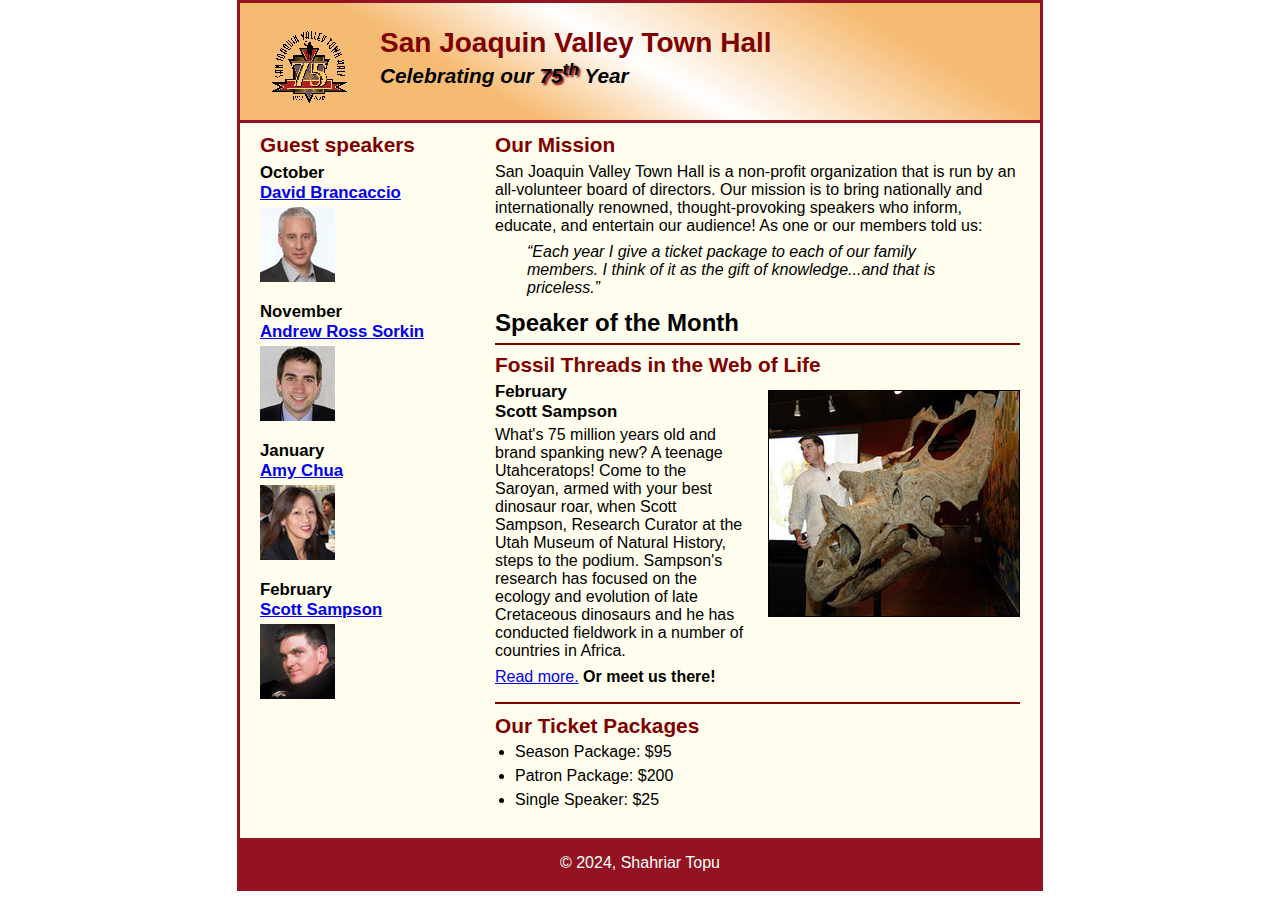
<file: index.html>
<!DOCTYPE html>
<html lang="en">

<head>
	<meta charset="utf-8">
	<title>San Joaquin Valley Town Hall</title>
	<link rel="shortcut icon" href="images/favicon.ico">
	<link rel="stylesheet" href="styles/main.css">
</head>

<body>
<header>
	<img src="images/town_hall_logo.gif" alt="Town Hall logo" height="80">
	<h2>San Joaquin Valley Town Hall</h2>
	<h3>Celebrating our <span class="shadow">75<sup>th</sup></span> Year</h3>
</header>
<main>
	<section>
		<h2>Our Mission</h2>
		<p>San Joaquin Valley Town Hall is a non-profit organization that is run by an
			all-volunteer board of directors. Our mission is to bring nationally and
			internationally renowned, thought-provoking speakers who inform, educate,
			and entertain our audience! As one or our members told us:</p>
		<blockquote>&ldquo;Each year I give a ticket package to each of our family members.
			I think of it as the gift of knowledge...and that is priceless.&rdquo;</blockquote>
		<h1>Speaker of the Month</h1>
		<article>
			<h2>Fossil Threads in the Web of Life</h2>
			<img src="images/sampson_dinosaur.jpg" alt="Scott Sampson with dinosaur">
			<h3>February<br>
				Scott Sampson</h3>
			<p>What's 75 million years old and brand spanking new? A teenage Utahceratops!
				Come to the Saroyan, armed with your best dinosaur roar, when Scott Sampson, Research
				Curator at the Utah Museum of Natural History, steps to the podium. Sampson's research
				has focused on the ecology and evolution of late Cretaceous dinosaurs and he has conducted
				fieldwork in a number of countries in Africa.</p>
			<p><a href="speakers/sampson.html">Read more.</a>&nbsp;<b>Or meet us there!</b></p>
		</article>

		<h2>Our Ticket Packages</h2>
		<ul>
			<li>Season Package: $95</li>
			<li>Patron Package: $200</li>
			<li>Single Speaker: $25</li>
		</ul>
	</section>

	<aside>
		<h2>Guest speakers</h2>
		<h3>October<br><a href="speakers/brancaccio.html">David Brancaccio</a></h3>
		<img src="images/brancaccio75.jpg" alt="David Brancaccio photo">
		<h3>November<br><a href="speakers/sorkin.html">Andrew Ross Sorkin</a></h3>
		<img src="images/sorkin75.jpg" alt="Andrew Ross Sorkin photo">
		<h3>January<br><a href="speakers/chua.html">Amy Chua</a></h3>
		<img src="images/chua75.jpg" alt="Amy Chua photo">
		<h3>February<br><a href="speakers/sampson.html">Scott Sampson</a></h3>
		<img src="images/sampson75.jpg" alt="Scott Sampson photo">
	</aside>
</main>
<footer>
	<p>&copy; 2024, Shahriar Topu</p>
</footer>
</body>
</html>
</file>
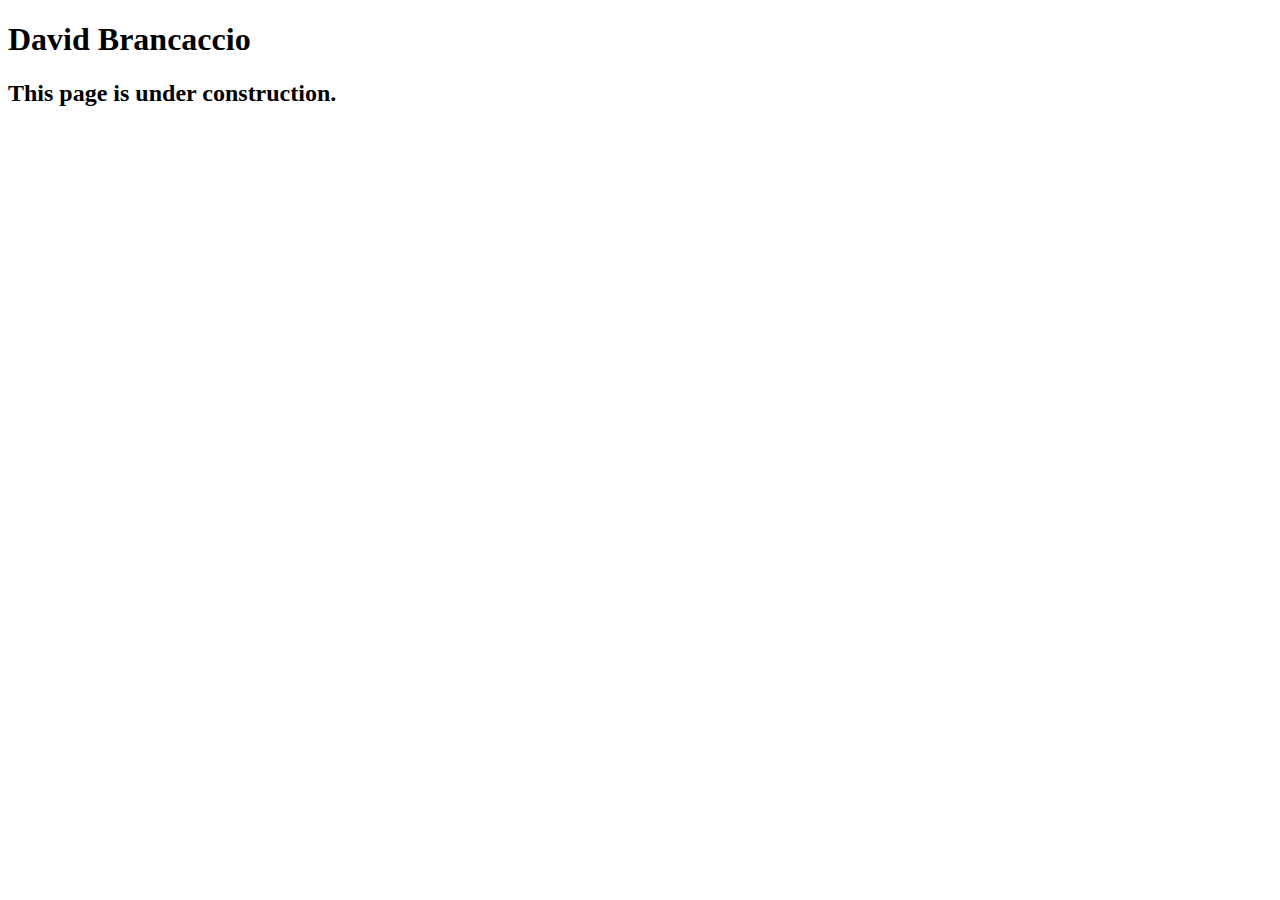
<file: speakers/brancaccio.html>
<!DOCTYPE html>
<html lang="en">

<head>
	<meta charset="utf-8">
	<title>San Joaquin Valley Town Hall</title>
	<link rel="shortcut icon" href="images/favicon.ico">
</head>

<body>
    <main>
	    <h1>David Brancaccio</h1>
	    <h2>This page is under construction.</h2>	        
    </main>
</body>

</html>
</file>
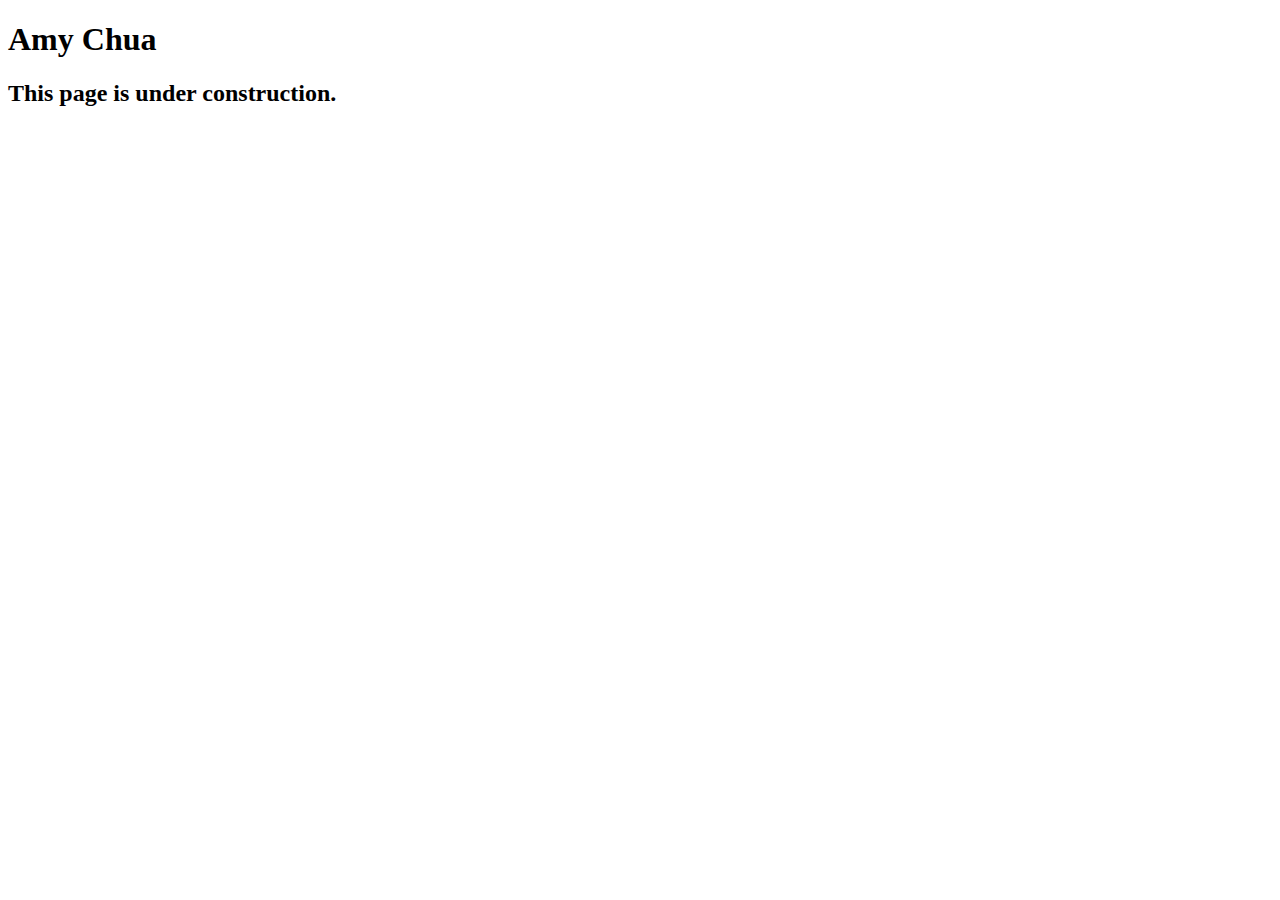
<file: speakers/chua.html>
<!DOCTYPE html>
<html lang="en">

<head>
	<meta charset="utf-8">
	<title>San Joaquin Valley Town Hall</title>
	<link rel="shortcut icon" href="images/favicon.ico">
</head>

<body>
	<main>
		<h1>Amy Chua</h1>
		<h2>This page is under construction.</h2>
	</main>
</body>

</html>
</file>
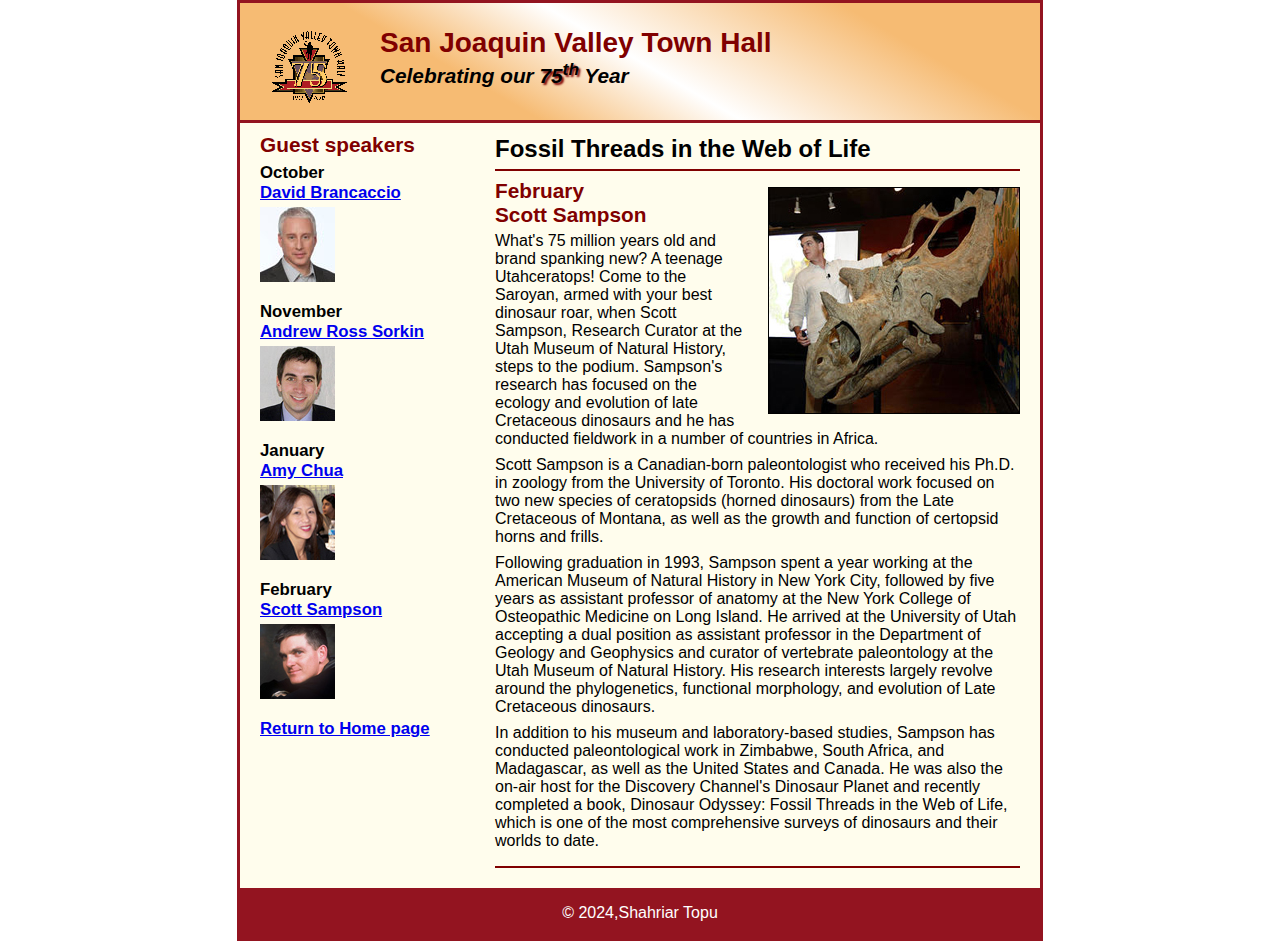
<file: speakers/sampson.html>
<!DOCTYPE html>
<html lang="en">
<head>
	<meta charset="utf-8">
	<title>San Joaquin Valley Town Hall</title>
	<link rel="shortcut icon" href="../images/favicon.ico">
	<link rel="stylesheet" href="../styles/speaker.css">
</head>
<body>
<header>
	<img src="../images/town_hall_logo.gif" alt="Town Hall logo" height="80">
	<h2>San Joaquin Valley Town Hall</h2>
	<h3>Celebrating our <span class="shadow">75<sup>th</sup></span> Year</h3>
</header>
<main>
	<section>
		<h1>Fossil Threads in the Web of Life</h1>
		<article>
			<img src="../images/sampson_dinosaur.jpg" alt="Scott Sampson with dinosaur">
			<h2>February<br>Scott Sampson</h2>
			<p>What's 75 million years old and brand spanking new? A teenage Utahceratops! Come to the
				Saroyan, armed with your best dinosaur roar, when Scott Sampson, Research Curator at the
				Utah Museum of Natural History, steps to the podium. Sampson's research has focused on the
				ecology and evolution of late Cretaceous dinosaurs and he has conducted fieldwork in a number
				of countries in Africa.</p>
			<p>Scott Sampson is a Canadian-born paleontologist who received his Ph.D. in zoology from the
				University of Toronto. His doctoral work focused on two new species of ceratopsids (horned
				dinosaurs) from the Late Cretaceous of Montana, as well as the growth and function of certopsid
				horns and frills.</p>
			<p>Following graduation in 1993, Sampson spent a year working at the American Museum of Natural
				History in New York City, followed by five years as assistant professor of anatomy at the New
				York College of Osteopathic Medicine on Long Island. He arrived at the University of Utah
				accepting a dual position as assistant professor in the Department of Geology and Geophysics
				and curator of vertebrate paleontology at the Utah Museum of Natural History. His research
				interests largely revolve around the phylogenetics, functional morphology, and evolution of
				Late Cretaceous dinosaurs.</p>
			<p>In addition to his museum and laboratory-based studies, Sampson has conducted paleontological
				work in Zimbabwe, South Africa, and Madagascar, as well as the United States and Canada. He was
				also the on-air host for the Discovery Channel's Dinosaur Planet and recently completed a book,
				Dinosaur Odyssey: Fossil Threads in the Web of Life, which is one of the most
				comprehensive surveys of dinosaurs and their worlds to date.</p>
		</article>
	</section>

	<aside>
		<h2>Guest speakers</h2>
		<h3>October<br><a href="../speakers/brancaccio.html">David Brancaccio</a></h3>
		<img src="../images/brancaccio75.jpg" alt="David Brancaccio photo">
		<h3>November<br><a href="../speakers/sorkin.html">Andrew Ross Sorkin</a></h3>
		<img src="../images/sorkin75.jpg" alt="Andrew Ross Sorkin photo">
		<h3>January<br><a href="../speakers/chua.html">Amy Chua</a></h3>
		<img src="../images/chua75.jpg" alt="Amy Chua photo">
		<h3>February<br><a href="../speakers/sampson.html">Scott Sampson</a></h3>
		<img src="../images/sampson75.jpg" alt="Scott Sampson photo">
		<h3><a href="../index.html">Return to Home page</a></h3>
	</aside>
</main>
<footer>
	<p>&copy; 2024,Shahriar Topu</p>
</footer>
</body>
</html>
</file>
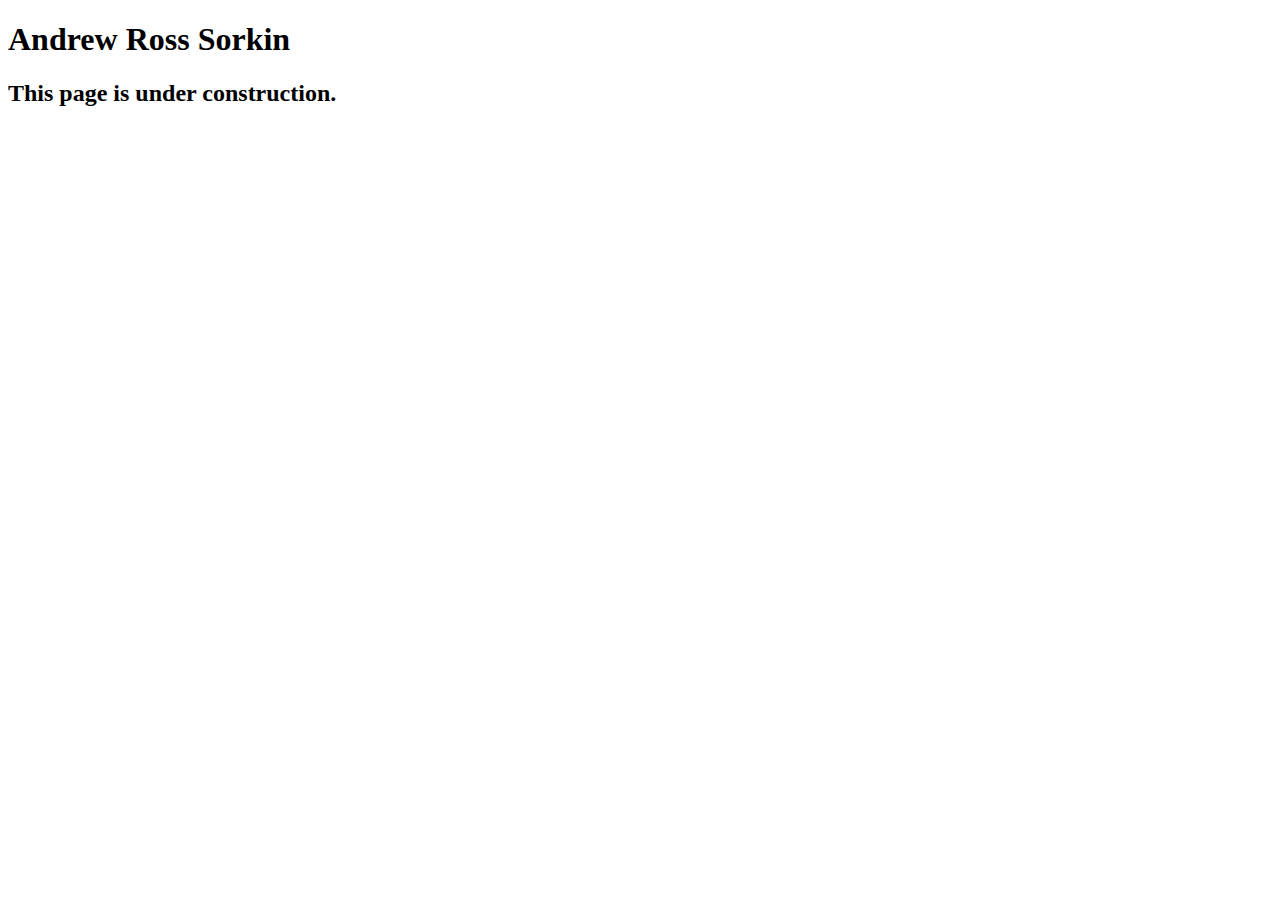
<file: speakers/sorkin.html>
<!DOCTYPE html>
<html lang="en">

<head>
	<meta charset="utf-8">
	<title>San Joaquin Valley Town Hall</title>
	<link rel="shortcut icon" href="images/favicon.ico">
</head>

<body>
	<main>
		<h1>Andrew Ross Sorkin</h1>
		<h2>This page is under construction.</h2>
	</main>
</body>

</html>
</file>
<file: styles/main.css>
* {
	margin: 0;
	padding: 0;
}
html {
	background-color: white;
}
body {
	font-family: Arial, Helvetica, sans-serif;
	font-size: 100%;
	width: 800px;
	margin: 0 auto;
	border: 3px solid #931420;
	background-color: #fffded;
}
a:focus, a:hover {
	font-style: italic;
}
header {
	padding: 1.5em 0 2em 0;
	border-bottom: 3px solid #931420;
	background-image: -moz-linear-gradient(
			30deg, #f6bb73 0%, #f6bb73 30%, white 50%, #f6bb73 80%, #f6bb73 100%);
	background-image: -webkit-linear-gradient(
			30deg, #f6bb73 0%, #f6bb73 30%, white 50%, #f6bb73 80%, #f6bb73 100%);
	background-image: -o-linear-gradient(
			30deg, #f6bb73 0%, #f6bb73 30%, white 50%, #f6bb73 80%, #f6bb73 100%);
	background-image: linear-gradient(
			30deg, #f6bb73 0%, #f6bb73 30%, white 50%, #f6bb73 80%, #f6bb73 100%);
}
header h2 {
	font-size: 175%;
	color: #800000;
}
header h3 {
	font-size: 130%;
	font-style: italic;
}
header img {
	float: left;
	padding: 0 30px;
}
.shadow {
	text-shadow: 2px 2px 2px #800000;
}
section {
	width: 525px;
	float: right;
	padding: 0 20px 20px 20px;
}
section h1 {
	font-size: 150%;
	padding: .5em 0 .25em 0;
	margin: 0;
}
section h2 {
	color: #800000;
	font-size: 130%;
	padding: .5em 0 .25em 0;
}
section p {
	padding-bottom: .5em;
}
section blockquote {
	padding: 0 2em;
	font-style: italic;
}
section ul {
	padding: 0 0 .25em 1.25em;
}
section li {
	padding-bottom: .35em;
}
article {
	padding: .5em 0;
	border-top: 2px solid #800000;
	border-bottom: 2px solid #800000;
}
article h2 {
	padding-top: 0;
}
article h3 {
	font-size: 105%;
	padding-bottom: .25em;
}
article img {
	float: right;
	margin: .5em 0 1em 1em;
	border: 1px solid black;
}
aside {
	width: 215px;
	float: right;
	padding: 0 0 20px 20px;
}
aside h2 {
	color: #800000;
	font-size: 130%;
	padding: .5em 0 .25em 0;
}
aside h3 {
	font-size: 105%;
	padding-bottom: .25em;
}
aside img {
	padding-bottom: 1em;
}
footer {
	background-color: #931420;
	clear: both;
}
footer p {
	text-align: center;
	color: white;
	padding: 1em 0;
}
</file>
<file: styles/speaker.css>
/* the styles for the elements */
* {
	margin: 0;
	padding: 0;
}
html {
	background-color: white;
}
body {
	font-family: Arial, Helvetica, sans-serif;
    font-size: 100%;
    width: 800px;
    margin: 0 auto;
    border: 3px solid #931420;
    background-color: #fffded;
}
a:focus, a:hover {
	font-style: italic;
}
/* the styles for the header */
header {
	padding: 1.5em 0 2em 0;
	border-bottom: 3px solid #931420;
		background-image: -moz-linear-gradient(
	    30deg, #f6bb73 0%, #f6bb73 30%, white 50%, #f6bb73 80%, #f6bb73 100%);
	background-image: -webkit-linear-gradient(
	    30deg, #f6bb73 0%, #f6bb73 30%, white 50%, #f6bb73 80%, #f6bb73 100%);
	background-image: -o-linear-gradient(
	    30deg, #f6bb73 0%, #f6bb73 30%, white 50%, #f6bb73 80%, #f6bb73 100%);
	background-image: linear-gradient(
	    30deg, #f6bb73 0%, #f6bb73 30%, white 50%, #f6bb73 80%, #f6bb73 100%);
}
header h2 {
	font-size: 175%;
	color: #800000;
}
header h3 {
	font-size: 130%;
	font-style: italic;
}
header img {
	float: left;
	padding: 0 30px;
}
.shadow {
	text-shadow: 2px 2px 2px #800000;
}
/* the styles for the section */
section {
	width: 525px;
	float: right;
	padding: 0 20px 20px 20px;
}
section h1 {
	font-size: 150%;
	padding: .5em 0 .25em 0;
	margin: 0;
}
section h2 {
	color: #800000;
	font-size: 130%;
	padding: .5em 0 .25em 0;
}
section p {
	padding-bottom: .5em;
}
section blockquote {
	padding: 0 2em;
	font-style: italic;
}
section ul {
	padding: 0 0 .25em 1.25em;
}
section li {
	padding-bottom: .35em;
}

/* the styles for the article */
article {
	padding: .5em 0;
	border-top: 2px solid #800000;
	border-bottom: 2px solid #800000;
}
article h2 {
	padding-top: 0;
}
article h3 {
	font-size: 105%;
	padding-bottom: .25em;
}
article img {
	float: right;
	margin: .5em 0 1em 1em;
	border: 1px solid black;
}

/* the styles for the aside */
aside {
	width: 215px;
	float: right;
	padding: 0 0 20px 20px;
}
aside h2 {
	color: #800000;
	font-size: 130%;
	padding: .5em 0 .25em 0;
}
aside h3 {
	font-size: 105%;
	padding-bottom: .25em;
}
aside img {
	padding-bottom: 1em;
}

/* the styles for the footer */
footer {
	background-color: #931420;
	clear: both;

}
footer p {
	text-align: center;
	color: white;
	padding: 1em 0;
}
</file>
